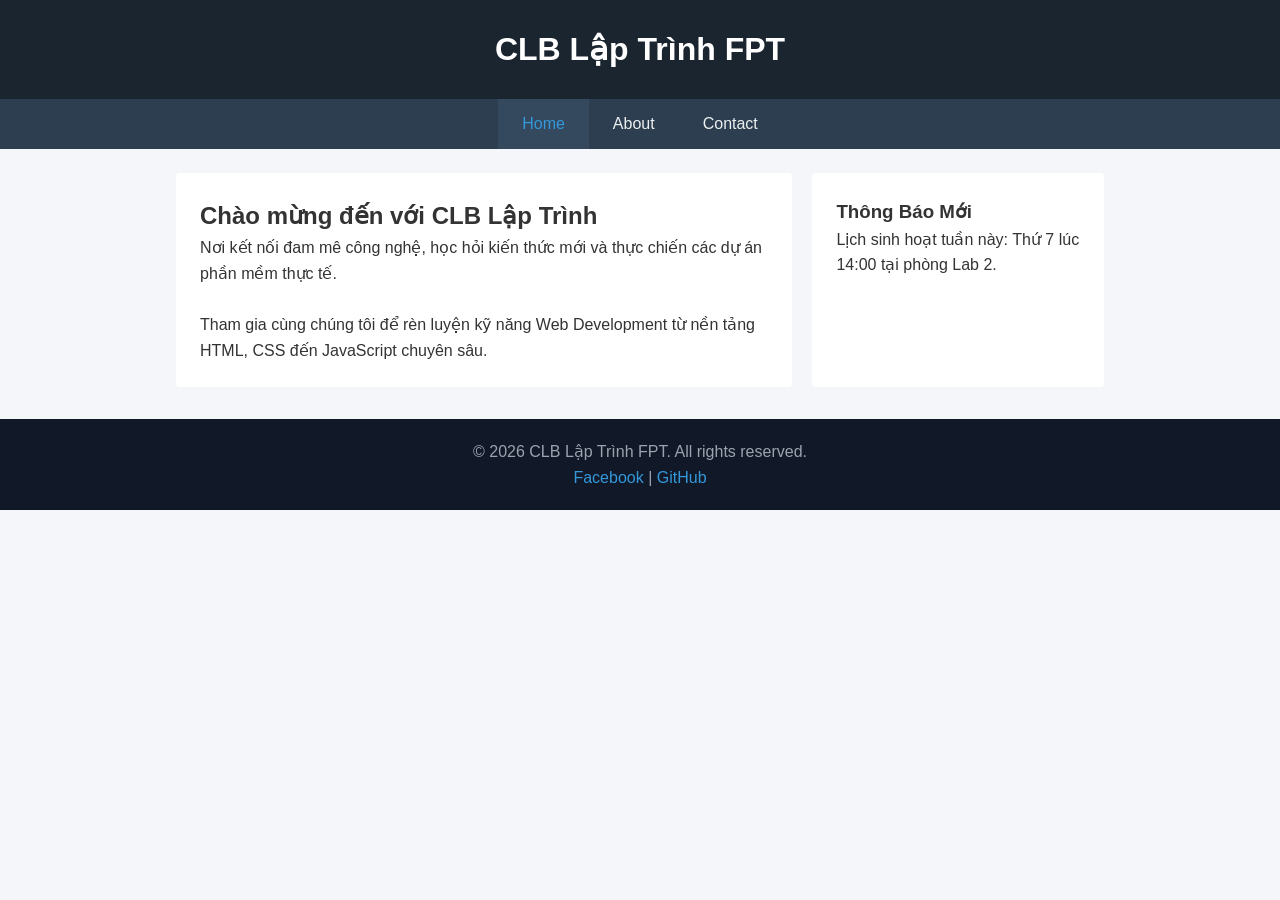
<file: project 5/index.html>
<!DOCTYPE html>
<html lang="vi">
<head>
  <meta charset="UTF-8">
  <meta name="viewport" content="width=device-width, initial-scale=1.0">
  <title>CLB Lập Trình FPT - Trang Chủ</title>
  <link rel="stylesheet" href="css/style.css">
</head>
<body>

  <!-- Phần đầu trang -->
  <header>
    <h1>CLB Lập Trình FPT</h1>
  </header>

  <!-- Thanh menu điều hướng -->
  <nav>
    <ul>
      <li><a href="index.html" class="active">Home</a></li>
      <li><a href="about.html">About</a></li>
      <li><a href="contact.html">Contact</a></li>
    </ul>
  </nav>

  <!-- Khung nội dung 2 cột -->
  <div class="content-container">
    <!-- Cột nội dung chính -->
    <main>
      <h2>Chào mừng đến với CLB Lập Trình</h2>
      <p>Nơi kết nối đam mê công nghệ, học hỏi kiến thức mới và thực chiến các dự án phần mềm thực tế.</p>
      <br>
      <p>Tham gia cùng chúng tôi để rèn luyện kỹ năng Web Development từ nền tảng HTML, CSS đến JavaScript chuyên sâu.</p>
    </main>

    <!-- Cột thông tin phụ (Sidebar) -->
    <aside>
      <h3>Thông Báo Mới</h3>
      <p>Lịch sinh hoạt tuần này: Thứ 7 lúc 14:00 tại phòng Lab 2.</p>
    </aside>
  </div>

  <!-- Chân trang -->
  <footer>
    <p>&copy; 2026 CLB Lập Trình FPT. All rights reserved.</p>
    <p><a href="#">Facebook</a> | <a href="#">GitHub</a></p>
  </footer>

</body>
</html>
</file>
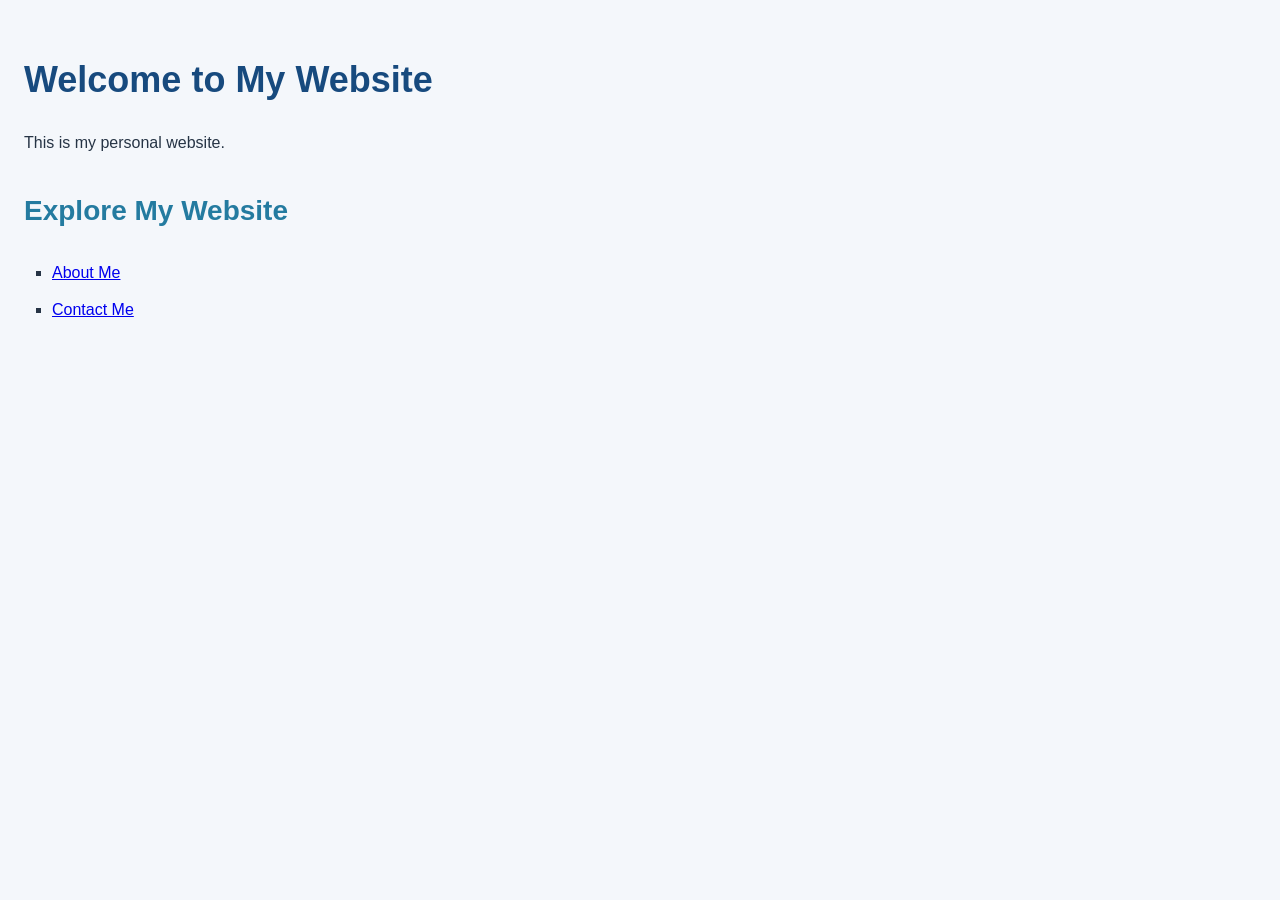
<file: project/index.html>
<!DOCTYPE html>
<html lang="en">
<head>
    <meta charset="UTF-8">
    <meta name="viewport" content="width=device-width, initial-scale=1.0">
    <title>Home</title>
    <link rel="stylesheet" href="css/style.css">
</head>
<body>
    <h1>Welcome to My Website</h1>
    <p>This is my personal website.</p>

    <h2>Explore My Website</h2>
    <ul>
        <li><a href="about.html">About Me</a></li>
        <li><a href="contact.html">Contact Me</a></li>
    </ul>
</body>
</html>
</file>
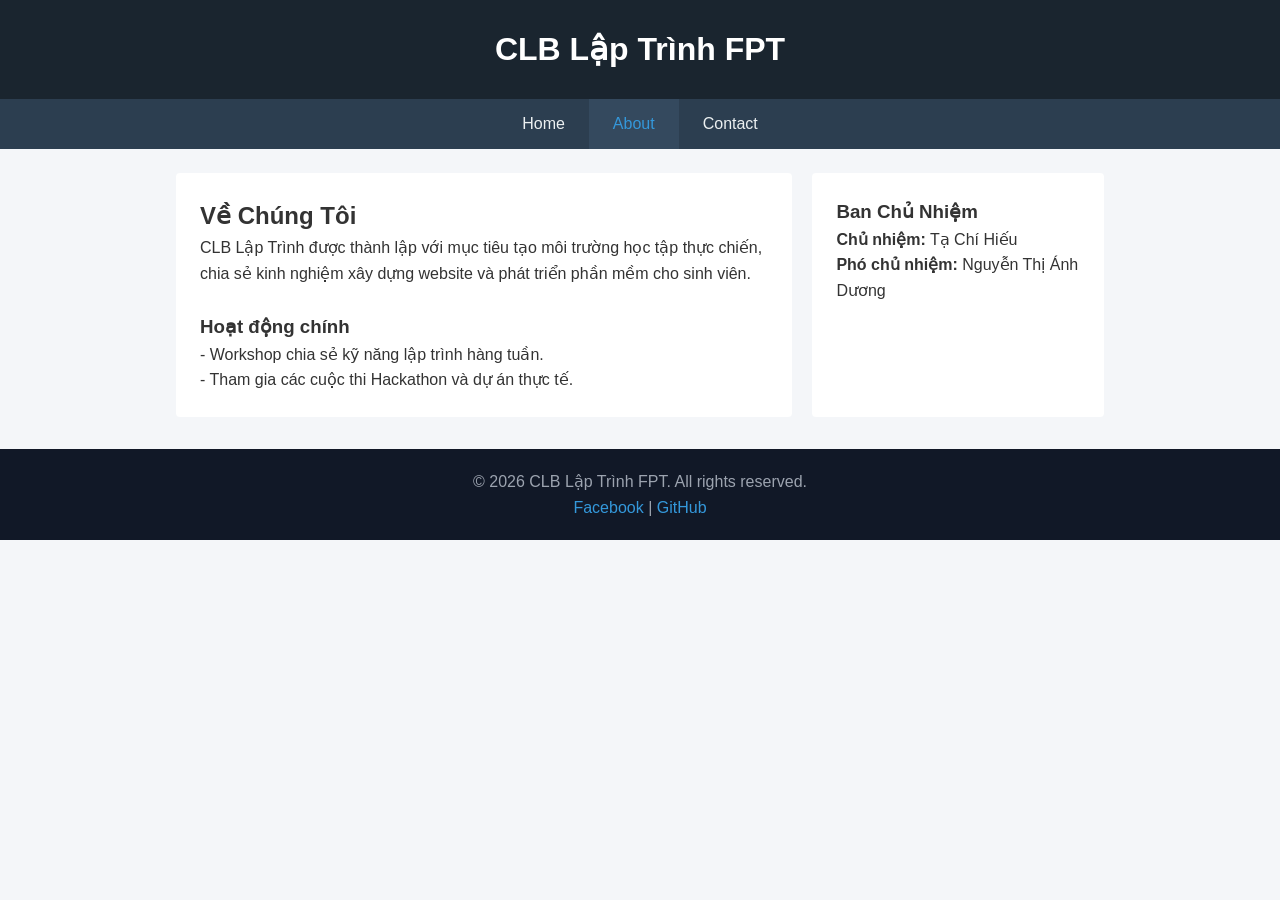
<file: project 5/about.html>
<!DOCTYPE html>
<html lang="vi">
<head>
  <meta charset="UTF-8">
  <meta name="viewport" content="width=device-width, initial-scale=1.0">
  <title>Giới Thiệu - CLB Lập Trình</title>
  <link rel="stylesheet" href="css/style.css">
</head>
<body>

  <!-- Header: Giữ nguyên -->
  <header>
    <h1>CLB Lập Trình FPT</h1>
  </header>

  <!-- Nav: class="active" chuyển sang thẻ a của About -->
  <nav>
    <ul>
      <li><a href="index.html">Home</a></li>
      <li><a href="about.html" class="active">About</a></li>
      <li><a href="contact.html">Contact</a></li>
    </ul>
  </nav>

  <!-- Khung nội dung 2 cột -->
  <div class="content-container">
    <!-- Cột chính: Nội dung giới thiệu -->
    <main>
      <h2>Về Chúng Tôi</h2>
      <p>CLB Lập Trình được thành lập với mục tiêu tạo môi trường học tập thực chiến, chia sẻ kinh nghiệm xây dựng website và phát triển phần mềm cho sinh viên.</p>
      <br>
      <h3>Hoạt động chính</h3>
      <p>- Workshop chia sẻ kỹ năng lập trình hàng tuần.</p>
      <p>- Tham gia các cuộc thi Hackathon và dự án thực tế.</p>
    </main>

    <!-- Cột phụ: Ban chủ nhiệm -->
    <aside>
      <h3>Ban Chủ Nhiệm</h3>
      <p><strong>Chủ nhiệm:</strong> Tạ Chí Hiếu </p>
      <p><strong>Phó chủ nhiệm:</strong> Nguyễn Thị Ánh Dương </p>
    </aside>
  </div>

  <!-- Footer: Giữ nguyên -->
  <footer>
    <p>&copy; 2026 CLB Lập Trình FPT. All rights reserved.</p>
    <p><a href="#">Facebook</a> | <a href="#">GitHub</a></p>
  </footer>

</body>
</html>
</file>
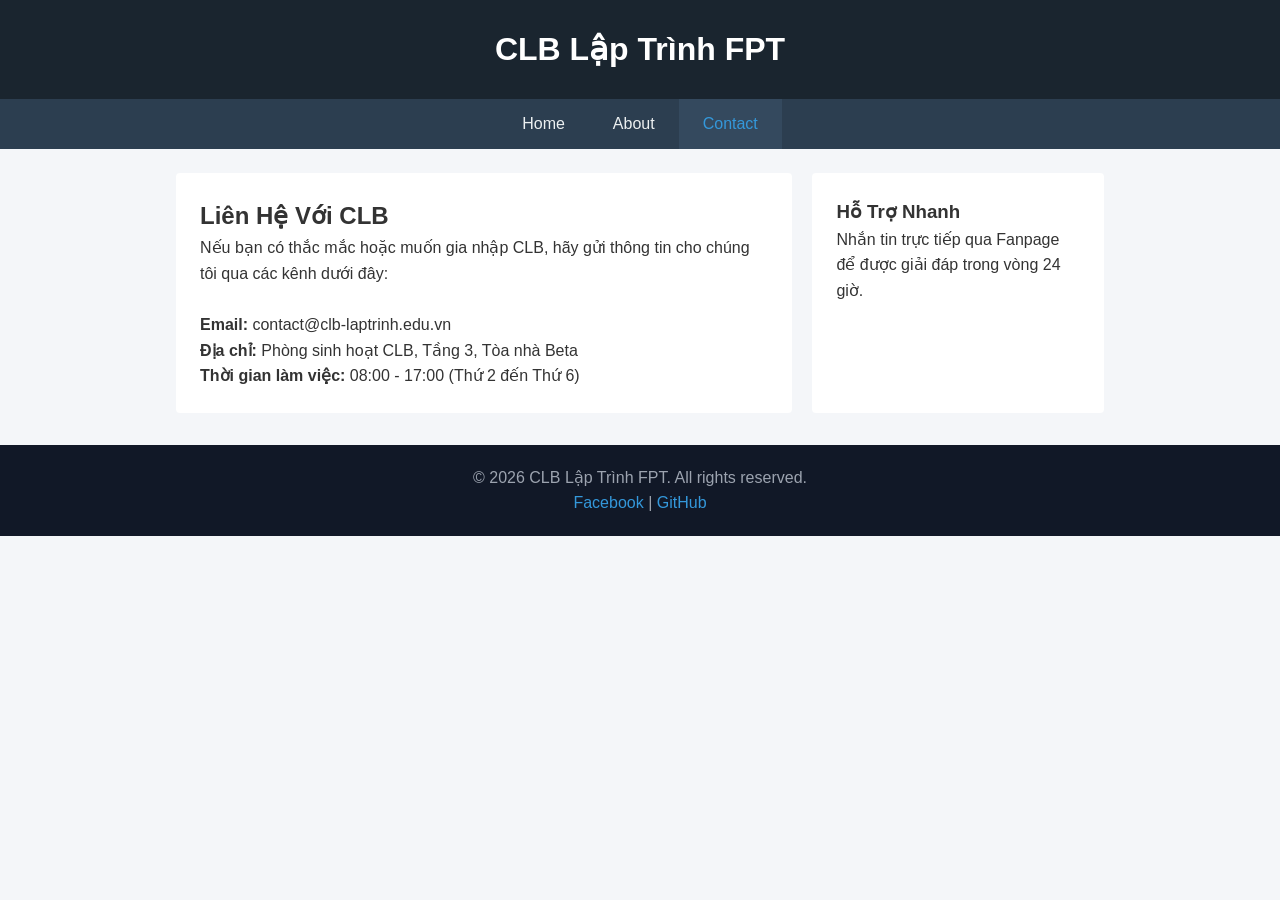
<file: project 5/contact.html>
<!DOCTYPE html>
<html lang="vi">
<head>
  <meta charset="UTF-8">
  <meta name="viewport" content="width=device-width, initial-scale=1.0">
  <title>Liên Hệ - CLB Lập Trình</title>
  <link rel="stylesheet" href="css/style.css">
</head>
<body>

  <!-- Header: Giữ nguyên -->
  <header>
    <h1>CLB Lập Trình FPT</h1>
  </header>

  <!-- Nav: class="active" chuyển sang thẻ a của Contact -->
  <nav>
    <ul>
      <li><a href="index.html">Home</a></li>
      <li><a href="about.html">About</a></li>
      <li><a href="contact.html" class="active">Contact</a></li>
    </ul>
  </nav>

  <!-- Khung nội dung 2 cột -->
  <div class="content-container">
    <!-- Cột chính: Thông tin liên hệ -->
    <main>
      <h2>Liên Hệ Với CLB</h2>
      <p>Nếu bạn có thắc mắc hoặc muốn gia nhập CLB, hãy gửi thông tin cho chúng tôi qua các kênh dưới đây:</p>
      <br>
      <p><strong>Email:</strong> contact@clb-laptrinh.edu.vn</p>
      <p><strong>Địa chỉ:</strong> Phòng sinh hoạt CLB, Tầng 3, Tòa nhà Beta</p>
      <p><strong>Thời gian làm việc:</strong> 08:00 - 17:00 (Thứ 2 đến Thứ 6)</p>
    </main>

    <!-- Cột phụ: Kênh mạng xã hội -->
    <aside>
      <h3>Hỗ Trợ Nhanh</h3>
      <p>Nhắn tin trực tiếp qua Fanpage để được giải đáp trong vòng 24 giờ.</p>
    </aside>
  </div>

  <!-- Footer: Giữ nguyên -->
  <footer>
    <p>&copy; 2026 CLB Lập Trình FPT. All rights reserved.</p>
    <p><a href="#">Facebook</a> | <a href="#">GitHub</a></p>
  </footer>

</body>
</html>
</file>
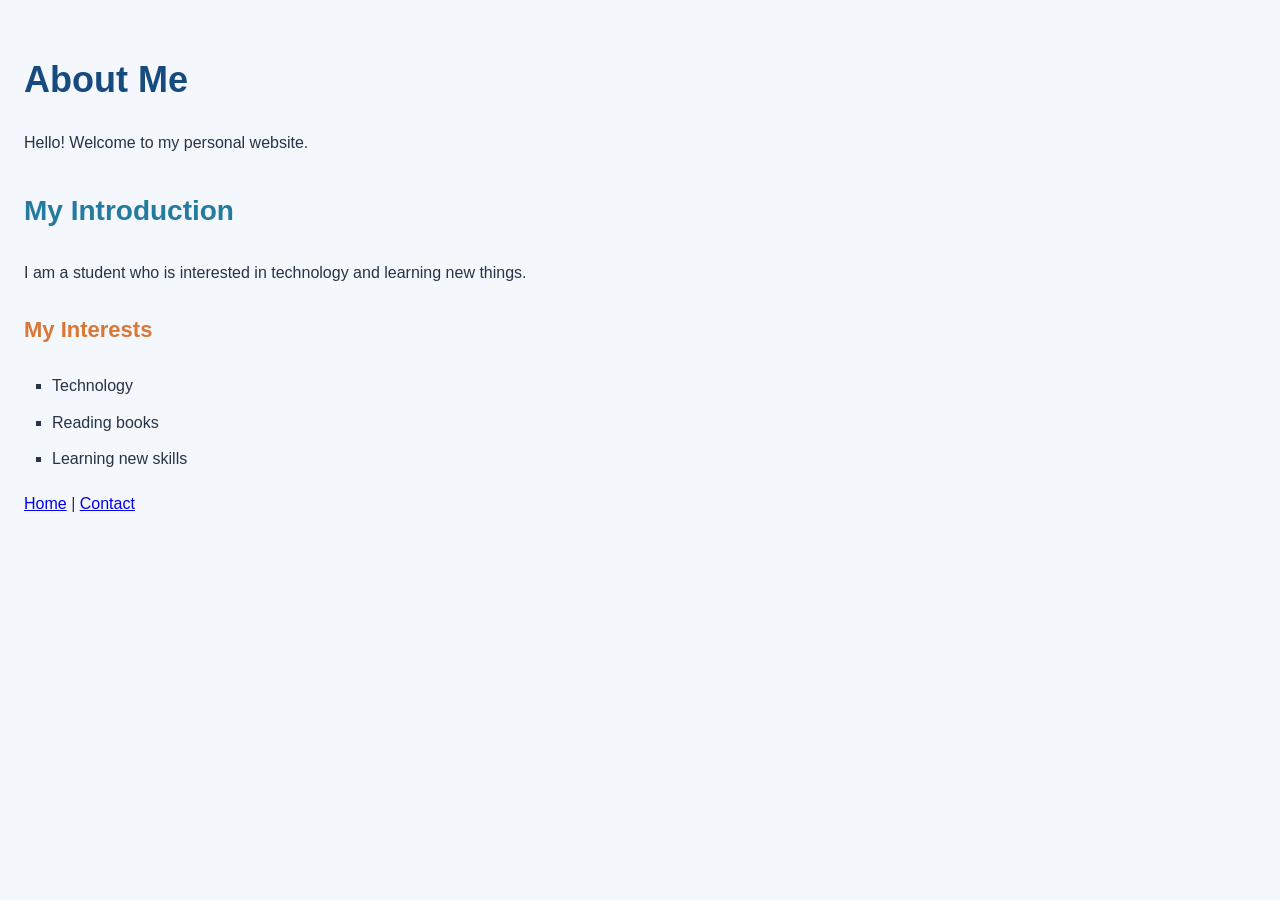
<file: project/about.html>
<!DOCTYPE html>
<html lang="en">
<head>
    <meta charset="UTF-8">
    <meta name="viewport" content="width=device-width, initial-scale=1.0">
    <title>About Me</title>
    <link rel="stylesheet" href="css/style.css">
</head>
<body>
    <h1>About Me</h1>

    <p>Hello! Welcome to my personal website.</p>

    <h2>My Introduction</h2>
    <p>I am a student who is interested in technology and learning new things.</p>

    <h3>My Interests</h3>
    <ul>
        <li>Technology</li>
        <li>Reading books</li>
        <li>Learning new skills</li>
    </ul>

    <p><a href="index.html">Home</a> | 
       <a href="contact.html">Contact</a></p>
</body>
</html>
</file>
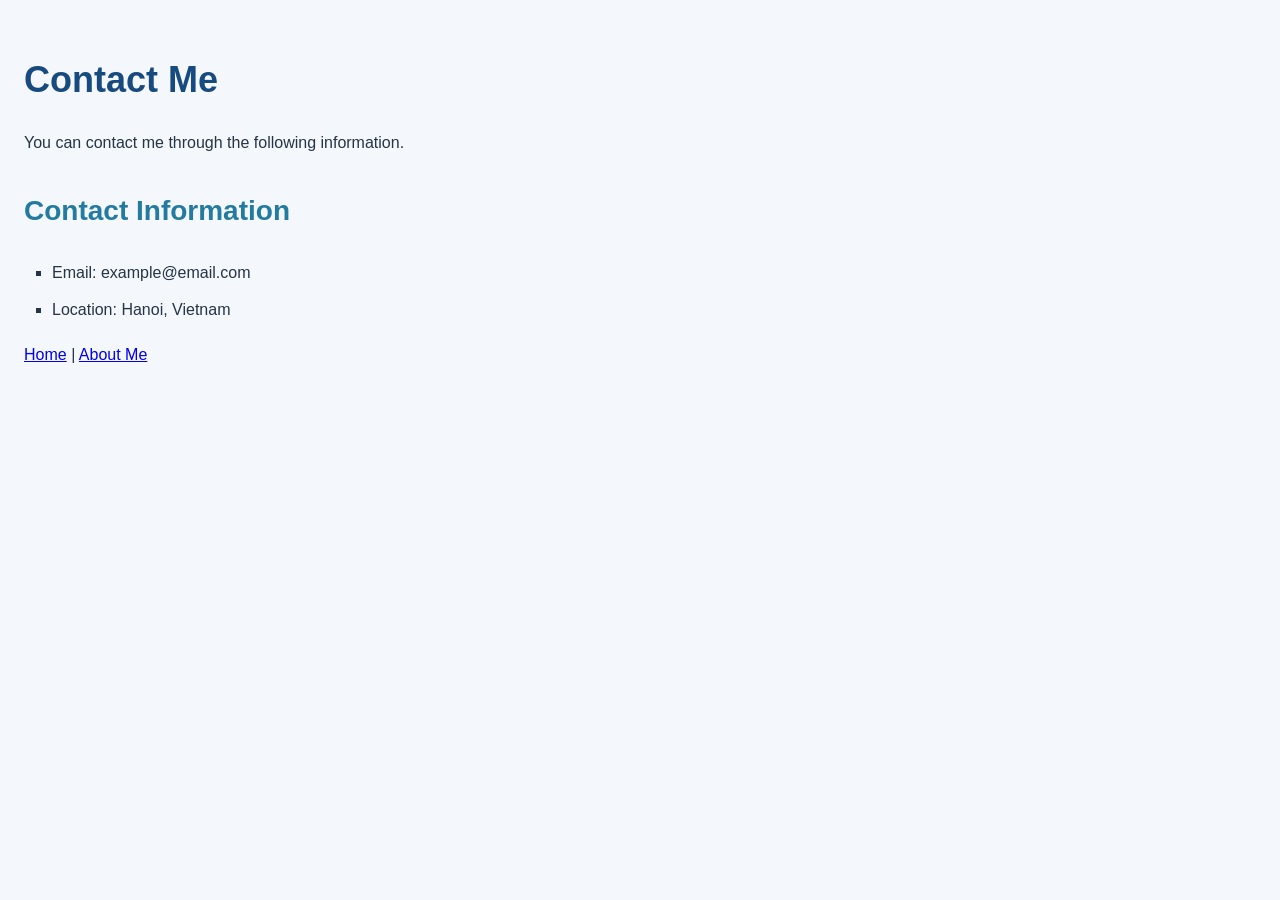
<file: project/contact.html>
<!DOCTYPE html>
<html lang="en">
<head>
    <meta charset="UTF-8">
    <meta name="viewport" content="width=device-width, initial-scale=1.0">
    <title>Contact</title>
    <link rel="stylesheet" href="css/style.css">
</head>
<body>
    <h1>Contact Me</h1>
    <p>You can contact me through the following information.</p>

    <h2>Contact Information</h2>
    <ul>
        <li>Email: example@email.com</li>
        <li>Location: Hanoi, Vietnam</li>
    </ul>

    <p><a href="index.html">Home</a> |
       <a href="about.html">About Me</a></p>
</body>
</html>
</file>
<file: project 5/css/style.css>
/* 1. Reset khoảng cách mặc định */
* {
  margin: 0;
  padding: 0;
  box-sizing: border-box;
}

body {
  font-family: Arial, sans-serif;
  line-height: 1.6;
  color: #333333;
  background-color: #f4f6f9;
}

/* 2. Header: nền tối, chữ trắng, căn giữa */
header {
  background-color: #1a252f;
  color: #ffffff;
  padding: 24px 16px;
  text-align: center;
}

/* 3. Thanh điều hướng (Nav) */
nav {
  background-color: #2c3e50;
}

nav ul {
  list-style: none; /* Bỏ chấm tròn đầu dòng */
  display: flex;     /* Dàn hàng ngang */
  justify-content: center;
}

nav ul li a {
  display: block;
  color: #ecf0f1;
  text-decoration: none;
  padding: 12px 24px;
  transition: background-color 0.2s ease;
}

/* Hiệu ứng rê chuột và trang hiện tại */
nav ul li a:hover,
nav ul li a.active {
  background-color: #34495e;
  color: #3498db;
}

/* 4. Khung nội dung 2 cột: căn giữa, có max-width */
.content-container {
  display: flex;
  max-width: 960px;
  margin: 24px auto;
  padding: 0 16px;
  gap: 20px;
}

/* Cột chính chiếm ~70% */
main {
  flex: 7;
  background-color: #ffffff;
  padding: 24px;
  border-radius: 4px;
}

/* Cột phụ (aside) chiếm ~30% */
aside {
  flex: 3;
  background-color: #ffffff;
  padding: 24px;
  border-radius: 4px;
}

/* 5. Footer: màu nền khác header, chữ căn giữa */
footer {
  background-color: #111827;
  color: #9ca3af;
  text-align: center;
  padding: 20px 16px;
  margin-top: 32px;
}

footer a {
  color: #3498db;
  text-decoration: none;
}

footer a:hover {
  text-decoration: underline;
}
</file>
<file: project/css/style.css>
/* Cai dat chung cho trang web */
body {
    background-color: #f4f7fb;
    color: #263445;
    font-family: Arial, sans-serif;
    font-size: 16px;
    line-height: 1.8;
    margin: 0;
    padding: 24px;
}

/* Tieu de chinh */
h1 {
    color: #174a7e;
    font-size: 36px;
    margin-bottom: 16px;
}

/* Tieu de cap 2 */
h2 {
    color: #247ba0;
    font-size: 28px;
    margin-top: 28px;
}

/* Tieu de cap 3 */
h3 {
    color: #d97736;
    font-size: 22px;
}

/* Doan van */
p {
    margin-bottom: 16px;
}

/* Hinh anh */
img {
    max-width: 100%;
    height: auto;
    border-radius: 12px;
    margin: 16px 0;
}

/* Danh sach */
ul {
    padding-left: 28px;
    list-style-type: square;
}

li {
    margin-bottom: 8px;
}
</file>
